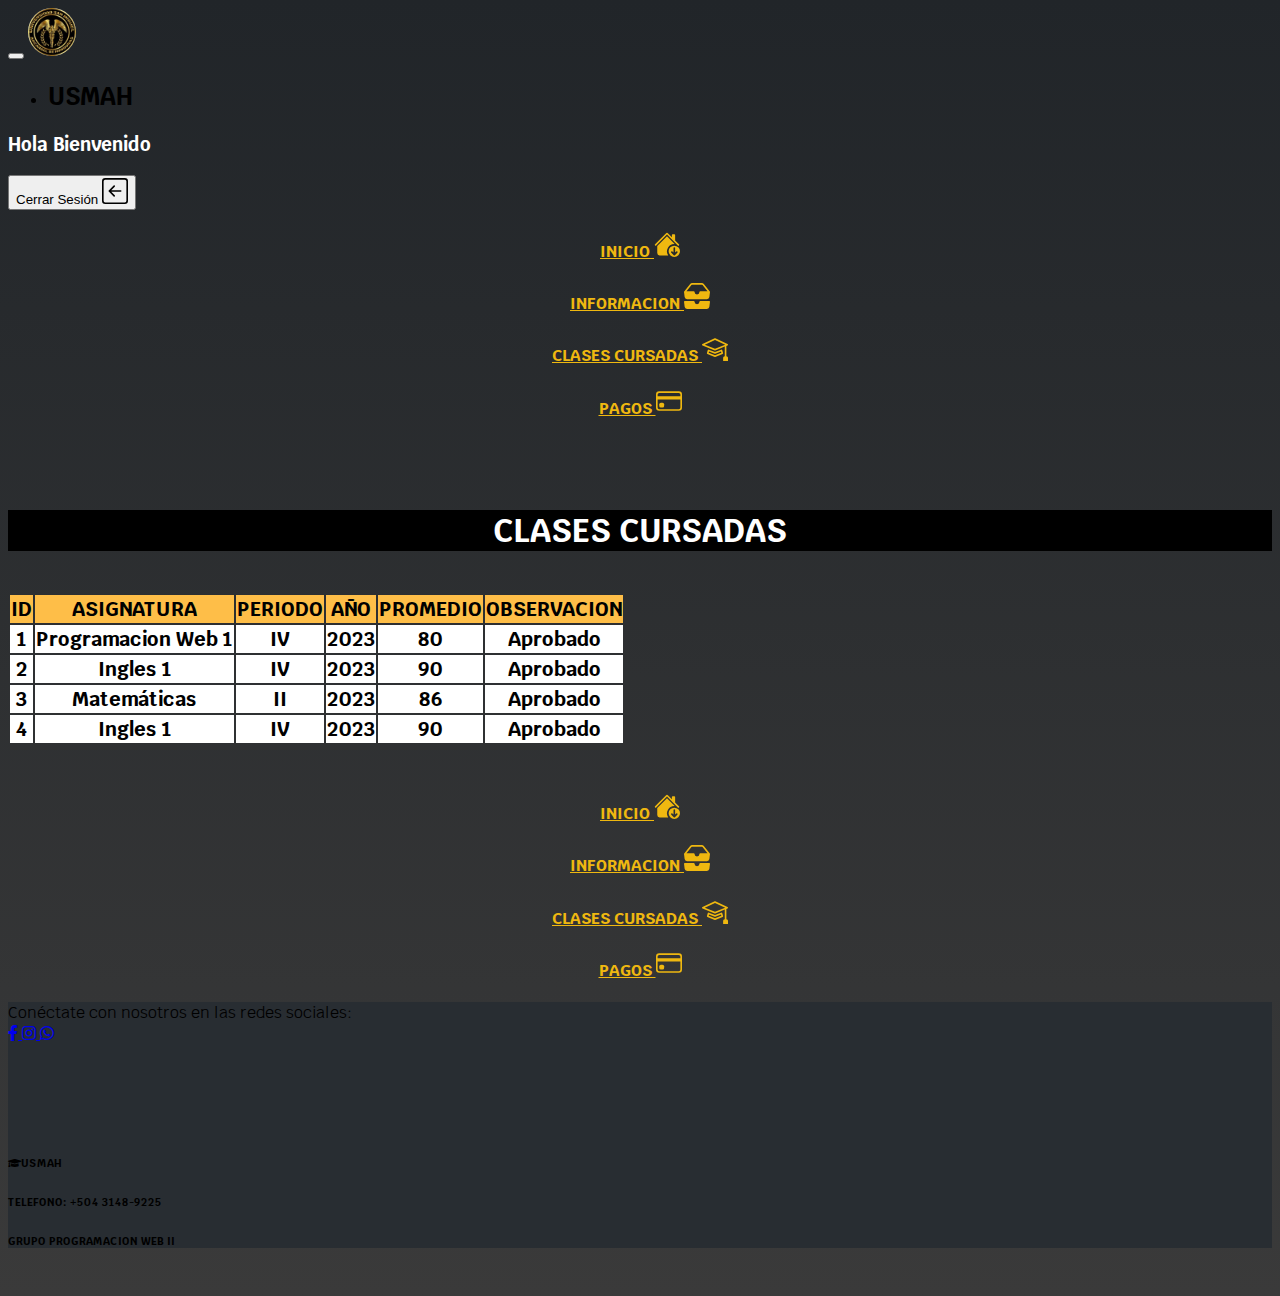
<file: clasesCursadas.html>
<!DOCTYPE html>
<html lang="en">

<head>
    <meta charset="UTF-8">
    <meta http-equiv="X-UA-Compatible" content="IE=edge">
    <meta name="viewport" content="width=device-width, initial-scale=1.0">
    <title>Alumnado</title>
    
    <!-- Vincula la hoja de estilos de Bootstrap 5 -->
    <link href="https://cdn.jsdelivr.net/npm/bootstrap@5.1.3/dist/css/bootstrap.min.css" rel="stylesheet" integrity="sha384-1BmE4kWBq78iYhFldvKuhfTAU6auU8tT94WrHftjDbrCEXSU1oBoqyl2QvZ6jIW3" crossorigin="anonymous">
    
    <!-- Vincula la hoja de estilos personalizada -->
    <link href="css/style.css" rel="stylesheet">

    <!-- Vincula la fuente Krub desde Google Fonts -->
    <link rel="preconnect" href="https://fonts.googleapis.com">
    <link href="https://fonts.googleapis.com/css2?family=Krub:wght@400;700&display=swap" rel="stylesheet">

    <!-- Vincula los estilos de Font Awesome -->
    <link rel="stylesheet" href="https://use.fontawesome.com/releases/v5.12.1/css/all.css" crossorigin="anonymous">

</head>


<body>

  <!-- primera navegacion y pestalla
  esto cubre desde el logo, USMAH, Hola Bienvenido:, boton cerrar, 
  las navegaciones  inicio, informacion y claces aprobadas-->
  <nav class="navbar navbar-expand-lg navbar navbar-dark bg-dark">
    <div class="container-fluid">
      <button class="navbar-toggler" type="button" data-bs-toggle="collapse" data-bs-target="#navbarTogglerDemo03"
        aria-controls="navbarTogglerDemo03" aria-expanded="false" aria-label="Toggle navigation">
        <span class="navbar-toggler-icon"></span>
      </button>
      <a class="navbar-brand">
        <img src="img/LogoU.jpg" alt="Logo" style="border-radius: 50% 50%; width: 3rem">
      </a>
      <div class="collapse navbar-collapse" id="navbarTogglerDemo03">
        <ul class="navbar-nav me-auto mb-2 mb-lg-0">
          <li class="nav-item">
            <a class="nav-link active" aria-current="page">
              <h2>USMAH</h2>
            </a>
          </li>
        </ul>
        <div class="d-flex">

          <a class="nav-link active" aria-current="page">
            <h3 style=color:white>Hola Bienvenido</h3>
          </a>
          <button type="button" class="btn btn-danger">Cerrar Sesión
            <svg xmlns="http://www.w3.org/2000/svg" width="26" height="26" fill="currentColor"
              class="bi bi-arrow-left-square" viewBox="0 0 16 16">
              <path fill-rule="evenodd"
                d="M15 2a1 1 0 0 0-1-1H2a1 1 0 0 0-1 1v12a1 1 0 0 0 1 1h12a1 1 0 0 0 1-1V2zM0 2a2 2 0 0 1 2-2h12a2 2 0 0 1 2 2v12a2 2 0 0 1-2 2H2a2 2 0 0 1-2-2V2zm11.5 5.5a.5.5 0 0 1 0 1H5.707l2.147 2.146a.5.5 0 0 1-.708.708l-3-3a.5.5 0 0 1 0-.708l3-3a.5.5 0 1 1 .708.708L5.707 7.5H11.5z" />
            </svg>
          </button>
        </div>
      </div>
    </div>
  </nav>

  <!-- segunda navegacion y pestalla
  esto cubre desde las navegaciones inicio, informacion y claces aprobadas-->
  <nav class="nav  flex-column flex-sm-row navbar-dark bg-dark">
    <a class="flex-sm-fill text-sm-center nav-link active" aria-current="page" href="index.html">
      <h4>INICIO
        <svg xmlns="http://www.w3.org/2000/svg" width="26" height="26" fill="currentColor" class="bi bi-house-down-fill"
          viewBox="0 0 16 16">
          <path
            d="M12.5 9a3.5 3.5 0 1 1 0 7 3.5 3.5 0 0 1 0-7Zm.354 5.854 1.5-1.5a.5.5 0 0 0-.708-.707l-.646.646V10.5a.5.5 0 0 0-1 0v2.793l-.646-.646a.5.5 0 0 0-.708.707l1.5 1.5a.5.5 0 0 0 .708 0Z" />
          <path
            d="M8.707 1.5a1 1 0 0 0-1.414 0L.646 8.146a.5.5 0 0 0 .708.708L8 2.207l6.646 6.647a.5.5 0 0 0 .708-.708L13 5.793V2.5a.5.5 0 0 0-.5-.5h-1a.5.5 0 0 0-.5.5v1.293L8.707 1.5Z" />
          <path d="m8 3.293 4.712 4.712A4.5 4.5 0 0 0 8.758 15H3.5A1.5 1.5 0 0 1 2 13.5V9.293l6-6Z" />
        </svg>

      </h4>
    </a>

    <a class="flex-sm-fill text-sm-center nav-link" href="informacion.html">
      <h4>INFORMACION
        <svg xmlns="http://www.w3.org/2000/svg" width="26" height="26" fill="currentColor" class="bi bi-inboxes-fill"
          viewBox="0 0 16 16">
          <path
            d="M4.98 1a.5.5 0 0 0-.39.188L1.54 5H6a.5.5 0 0 1 .5.5 1.5 1.5 0 0 0 3 0A.5.5 0 0 1 10 5h4.46l-3.05-3.812A.5.5 0 0 0 11.02 1H4.98zM3.81.563A1.5 1.5 0 0 1 4.98 0h6.04a1.5 1.5 0 0 1 1.17.563l3.7 4.625a.5.5 0 0 1 .106.374l-.39 3.124A1.5 1.5 0 0 1 14.117 10H1.883A1.5 1.5 0 0 1 .394 8.686l-.39-3.124a.5.5 0 0 1 .106-.374L3.81.563zM.125 11.17A.5.5 0 0 1 .5 11H6a.5.5 0 0 1 .5.5 1.5 1.5 0 0 0 3 0 .5.5 0 0 1 .5-.5h5.5a.5.5 0 0 1 .496.562l-.39 3.124A1.5 1.5 0 0 1 14.117 16H1.883a1.5 1.5 0 0 1-1.489-1.314l-.39-3.124a.5.5 0 0 1 .121-.393z" />
        </svg>
      </h4>
    </a>

    <a class="flex-sm-fill text-sm-center nav-link" href="clasesCursadas.html">
      <h4>CLASES CURSADAS
        <svg xmlns="http://www.w3.org/2000/svg" width="26" height="26" fill="currentColor" class="bi bi-mortarboard"
          viewBox="0 0 16 16">
          <path
            d="M8.211 2.047a.5.5 0 0 0-.422 0l-7.5 3.5a.5.5 0 0 0 .025.917l7.5 3a.5.5 0 0 0 .372 0L14 7.14V13a1 1 0 0 0-1 1v2h3v-2a1 1 0 0 0-1-1V6.739l.686-.275a.5.5 0 0 0 .025-.917l-7.5-3.5ZM8 8.46 1.758 5.965 8 3.052l6.242 2.913L8 8.46Z" />
          <path
            d="M4.176 9.032a.5.5 0 0 0-.656.327l-.5 1.7a.5.5 0 0 0 .294.605l4.5 1.8a.5.5 0 0 0 .372 0l4.5-1.8a.5.5 0 0 0 .294-.605l-.5-1.7a.5.5 0 0 0-.656-.327L8 10.466 4.176 9.032Zm-.068 1.873.22-.748 3.496 1.311a.5.5 0 0 0 .352 0l3.496-1.311.22.748L8 12.46l-3.892-1.556Z" />
        </svg>
      </h4>
    </a>

    <a class="flex-sm-fill text-sm-center nav-link" href="pagos.html">
      <h4>PAGOS
        <svg xmlns="http://www.w3.org/2000/svg" width="26" height="26" fill="currentColor" class="bi bi-credit-card"
          viewBox="0 0 16 16">
          <path
            d="M0 4a2 2 0 0 1 2-2h12a2 2 0 0 1 2 2v8a2 2 0 0 1-2 2H2a2 2 0 0 1-2-2zm2-1a1 1 0 0 0-1 1v1h14V4a1 1 0 0 0-1-1zm13 4H1v5a1 1 0 0 0 1 1h12a1 1 0 0 0 1-1z" />
          <path d="M2 10a1 1 0 0 1 1-1h1a1 1 0 0 1 1 1v1a1 1 0 0 1-1 1H3a1 1 0 0 1-1-1z" />
        </svg>
      </h4>
    </a>
  </nav>

  <!-- INICIA TABLA CLASES CURSADAS -->
  <h1 class="ha1">CLASES CURSADAS</h1>


  <div class="container ">
    <div class="row">
      <div class="col">

        <table class="table table-striped table-hover table-sm">
          <thead>
            <tr>
              <th scope="col">ID</th>
              <th scope="col">ASIGNATURA</th>
              <th scope="col">PERIODO</th>
              <th scope="col">AÑO</th>
              <th scope="col">PROMEDIO</th>
              <th scope="col">OBSERVACION</th>
            </tr>
          </thead>
          <tbody>
            <tr>
              <th scope="row">1</th>
              <td>Programacion Web 1</td>
              <td>IV</td>
              <td>2023</td>
              <td>80</td>
              <td>Aprobado</td>
            </tr>
            <tr>
              <th scope="row">2</th>
              <td>Ingles 1</td>
              <td>IV</td>
              <td>2023</td>
              <td>90</td>
              <td>Aprobado</td>
            </tr>
            <tr>
              <th scope="row">3</th>
              <td>Matemáticas</td>
              <td>II</td>
              <td>2023</td>
              <td>86</td>
              <td>Aprobado</td>
            </tr>
            <tr>
              <th scope="row">4</th>
              <td>Ingles 1</td>
              <td>IV</td>
              <td>2023</td>
              <td>90</td>
              <td>Aprobado</td>
            </tr>


          </tbody>
        </table>


      </div>
    </div>
  </div>




  <nav class="nav  flex-column flex-sm-row navbar-dark bg-dark">
    <a class="flex-sm-fill text-sm-center nav-link active" aria-current="page" href="index.html">
      <h4>INICIO
        <svg xmlns="http://www.w3.org/2000/svg" width="26" height="26" fill="currentColor" class="bi bi-house-down-fill"
          viewBox="0 0 16 16">
          <path
            d="M12.5 9a3.5 3.5 0 1 1 0 7 3.5 3.5 0 0 1 0-7Zm.354 5.854 1.5-1.5a.5.5 0 0 0-.708-.707l-.646.646V10.5a.5.5 0 0 0-1 0v2.793l-.646-.646a.5.5 0 0 0-.708.707l1.5 1.5a.5.5 0 0 0 .708 0Z" />
          <path
            d="M8.707 1.5a1 1 0 0 0-1.414 0L.646 8.146a.5.5 0 0 0 .708.708L8 2.207l6.646 6.647a.5.5 0 0 0 .708-.708L13 5.793V2.5a.5.5 0 0 0-.5-.5h-1a.5.5 0 0 0-.5.5v1.293L8.707 1.5Z" />
          <path d="m8 3.293 4.712 4.712A4.5 4.5 0 0 0 8.758 15H3.5A1.5 1.5 0 0 1 2 13.5V9.293l6-6Z" />
        </svg>
      </h4>
    </a>

    <a class="flex-sm-fill text-sm-center nav-link" href="informacion.html">
      <h4>INFORMACION
        <svg xmlns="http://www.w3.org/2000/svg" width="26" height="26" fill="currentColor" class="bi bi-inboxes-fill"
          viewBox="0 0 16 16">
          <path
            d="M4.98 1a.5.5 0 0 0-.39.188L1.54 5H6a.5.5 0 0 1 .5.5 1.5 1.5 0 0 0 3 0A.5.5 0 0 1 10 5h4.46l-3.05-3.812A.5.5 0 0 0 11.02 1H4.98zM3.81.563A1.5 1.5 0 0 1 4.98 0h6.04a1.5 1.5 0 0 1 1.17.563l3.7 4.625a.5.5 0 0 1 .106.374l-.39 3.124A1.5 1.5 0 0 1 14.117 10H1.883A1.5 1.5 0 0 1 .394 8.686l-.39-3.124a.5.5 0 0 1 .106-.374L3.81.563zM.125 11.17A.5.5 0 0 1 .5 11H6a.5.5 0 0 1 .5.5 1.5 1.5 0 0 0 3 0 .5.5 0 0 1 .5-.5h5.5a.5.5 0 0 1 .496.562l-.39 3.124A1.5 1.5 0 0 1 14.117 16H1.883a1.5 1.5 0 0 1-1.489-1.314l-.39-3.124a.5.5 0 0 1 .121-.393z" />
        </svg>
      </h4>
    </a>

    <a class="flex-sm-fill text-sm-center nav-link" href="clasesCursadas.html">
      <h4>CLASES CURSADAS
        <svg xmlns="http://www.w3.org/2000/svg" width="26" height="26" fill="currentColor" class="bi bi-mortarboard"
          viewBox="0 0 16 16">
          <path
            d="M8.211 2.047a.5.5 0 0 0-.422 0l-7.5 3.5a.5.5 0 0 0 .025.917l7.5 3a.5.5 0 0 0 .372 0L14 7.14V13a1 1 0 0 0-1 1v2h3v-2a1 1 0 0 0-1-1V6.739l.686-.275a.5.5 0 0 0 .025-.917l-7.5-3.5ZM8 8.46 1.758 5.965 8 3.052l6.242 2.913L8 8.46Z" />
          <path
            d="M4.176 9.032a.5.5 0 0 0-.656.327l-.5 1.7a.5.5 0 0 0 .294.605l4.5 1.8a.5.5 0 0 0 .372 0l4.5-1.8a.5.5 0 0 0 .294-.605l-.5-1.7a.5.5 0 0 0-.656-.327L8 10.466 4.176 9.032Zm-.068 1.873.22-.748 3.496 1.311a.5.5 0 0 0 .352 0l3.496-1.311.22.748L8 12.46l-3.892-1.556Z" />
        </svg>
      </h4>
    </a>

    <a class="flex-sm-fill text-sm-center nav-link" href="pagos.html">
      <h4>PAGOS
        <svg xmlns="http://www.w3.org/2000/svg" width="26" height="26" fill="currentColor" class="bi bi-credit-card"
          viewBox="0 0 16 16">
          <path
            d="M0 4a2 2 0 0 1 2-2h12a2 2 0 0 1 2 2v8a2 2 0 0 1-2 2H2a2 2 0 0 1-2-2zm2-1a1 1 0 0 0-1 1v1h14V4a1 1 0 0 0-1-1zm13 4H1v5a1 1 0 0 0 1 1h12a1 1 0 0 0 1-1z" />
          <path d="M2 10a1 1 0 0 1 1-1h1a1 1 0 0 1 1 1v1a1 1 0 0 1-1 1H3a1 1 0 0 1-1-1z" />
        </svg>
      </h4>
    </a>
  </nav>

  <!-- Footer inicio de pie de pajina  -->
  <!-- Footer inicio de pie de pajina  -->
  <footer class="text-center text-lg-start bg-body-tertiary text-muted" style="background-color: #282d32;">
    <!-- Section: Social media -->
    <section class="d-flex justify-content-center justify-content-lg-between p-4 border-top">
      <!-- Left -->
      <div class="me-5 d-none d-lg-block">
        <span>Conéctate con nosotros en las redes sociales:</span>
      </div>
      <!-- Left -->

      <!-- Right -->
      <div>
        <a href="https://www.facebook.com/unisanmiguel" class="me-5 text-reset">
          <i class="fab fa-facebook-f"></i>
        </a>
        <a href="https://www.instagram.com/usmah.eduhn/" class="me-5 text-reset">
          <i class="fab fa-instagram"></i>
        </a>
        <a href="https://api.whatsapp.com/send?phone=%2B50431489225&data=ARDUMFwWkpcEFPnF1XOZ0FCxRGvZ1nPnxj4_AijjC_GdHNVLfpI4L8VDA5HTZyQF8aRByduj_6-h1JZ25jFbXcF8aRGjWhq0RPy932TymSSKGdIIzeM8rJln8Islfsbgqna130mPP2JFT4B6n3wKQlAzdg&source=FB_Page&app=facebook&entry_point=page_cta&fbclid=IwAR3ewNkzGTkYexVWwHSRGIPhU9AapLCgckr86q_5eemFTBeZ_nJhewqVCxw"
          class="me-4 text-reset">
          <i class="fab fa-whatsapp"></i>
        </a>
      </div>
      <!-- Right -->
    </section>
    <!-- Section: Social media -->

    <!-- Section: Links  -->
    <section class="">
      <div class="container text-center text-md-start mt-5">
        <!-- Grid row -->
        <div class="row mt-3">
          <!-- Grid column -->
          <div class="col-md-3 col-lg-1 col-xl-4 mx-auto mb-2">
            <!-- Content -->
            <h6 class="text-uppercase fw-bold mb-4">
              <i class="fas fa-graduation-cap me-3"></i>USMAH
            </h6>
          </div>
          <!-- Grid column -->
          <div class="col-md-2 col-lg-1 col-xl-4 mx-auto mb-2">
            <!-- Links -->
            <h6 class="text-uppercase fw-bold mb-4">
              TELEFONO: +504 3148-9225
            </h6>
          </div>
          <!-- Grid column -->
          <div class="col-md-2 col-lg-1 col-xl-3 mx-auto mb-2">
            <!-- Links -->
            <h6 class="text-uppercase fw-bold mb-4">
              GRUPO PROGRAMACION WEB II
            </h6>
          </div>
        </div>
      </div>
      <!-- Grid column -->
    </section>
  </footer>


  <!-- Grid container -->

  <script src="https://cdn.jsdelivr.net/npm/bootstrap@5.1.3/dist/js/bootstrap.bundle.min.js"
    integrity="sha384-ka7Sk0Gln4gmtz2MlQnikT1wXgYsOg+OMhuP+IlRH9sENBO0LRn5q+8nbTov4+1p"
    crossorigin="anonymous"></script>

</body>

</html>
</file>
<file: css/style.css>
:root{
    --blanco:#ffffff;
    --oscuro:rgb(33,37,41);
    --primario: #efb810;
    --tono_1amarillo:  #febe48;
    --secundario:#0097a7;
    --grisclaro:#DFE9F3;
    --rojo:#e24343;
    --gris:#757575fb;
    --fuente-principal: 3.8rem;
}
/*esto es un comentario*/
/*-- para un acceso mas rapido = alt + shift + A */

p{
    color: var(--blanco);
}

.text-inicio{
    color: var(--blanco);
    background-color: #0000005e;
    font-weight:bold;
    text-align: center;
}


.ha1{
    text-align: center;
    color: var(--blanco);
    position: relative;
    top: 70px;
    background-color:black; 
}

.ha2 {
    text-align: center;
    color: var(--oscuro);
    background: var(--tono_1amarillo);
}

body{
    font-size: 16px;
    font-family: 'krub', sans-serif; 
    background-image: linear-gradient(to top, rgb(58, 58, 58) 0%, var(--oscuro) 100% );
}

.btn1{
    color: var(--oscuro);
    background-color: var(--oscuro);
}

.img-fluid{
    height:auto;
}


.titulo1 {
    font-size: 3rem;
    text-align: left;  
    color: var(--primario);  
    display: flex; 
    text-align: center;
}


.contenido-hero{
    position: absolute;
    /* background-color: rgba(0,0,0,0.164);
    background-color: rgb(0 0 0 / 30%);  */
    width: 100%;
    height: 100%;
    display: flex;
    flex-direction: column;
    align-items: center;
    justify-content: center;
    top: 50%; 
    
}

.contenedor-hero .modelo11{
    display: flex;
    align-items: flex-end;
}  

.logo2{
    width: 150px;
    height: 150px;
    background-image: url(../img/LogoU.jpg);
    background-size: cover;
    border-radius: 50%;
    margin: 0 auto;
}

.flex-sm-fill{
    text-align: center;
    color: var(--primario);
    
} 
.nav-link:hover{
    color: white;
}




 /**FINALIZA LA TABLA CLASES CURSADAS**/



/* arreglo para img de informacion */
.universidad__imagen{
    height: 26%; 
    width: 50%;
    position: relative;
    left: 25%; 
    
}

.carousel-img{
    height: 26rem;
    margin-top: 7rem; 
}

.pago{
    position: relative; 
    margin-bottom: 7rem;
    margin-top: 7rem;
    margin-left: auto;
    margin-right: auto;
    text-align: center;
    background-color: var(--tono_1amarillo);
    padding: 1.3rem;
    max-width: 25em;
    font-weight: bold;
    border-radius: 0.5em;
    box-shadow: inset 1px 1px 22px 4px rgba(0, 0, 0, 0.85) ;
} 
.container thead th{
    background-color: var(--tono_1amarillo);
    font-weight: bold;
    text-align: center;
 font-size:  20px;
    
}
.container tbody tr{
    background-color: white;
    color: black;
    font-size:  20px;
    text-align: center;
    font-weight: bold;
    
    
}
.container{
    margin-top: 7rem;
    margin-bottom: 3rem;
    
}
@media (max-width:450px){
    .container thead th{
        background-color: var(--tono_1amarillo);
        font-weight: bold;
        text-align: center;
     font-size:  8px;
        
    }
    .container tbody tr{
        background-color: white;
        color: black;
        font-size:  8px;
        text-align: center;
        font-weight: bold;
        
        
    }
    .container{
        margin-top: 7rem;
        margin-bottom: 3rem;
        
    }
    .ha1 {
        font-size: 20px;
    }
}
</file>
